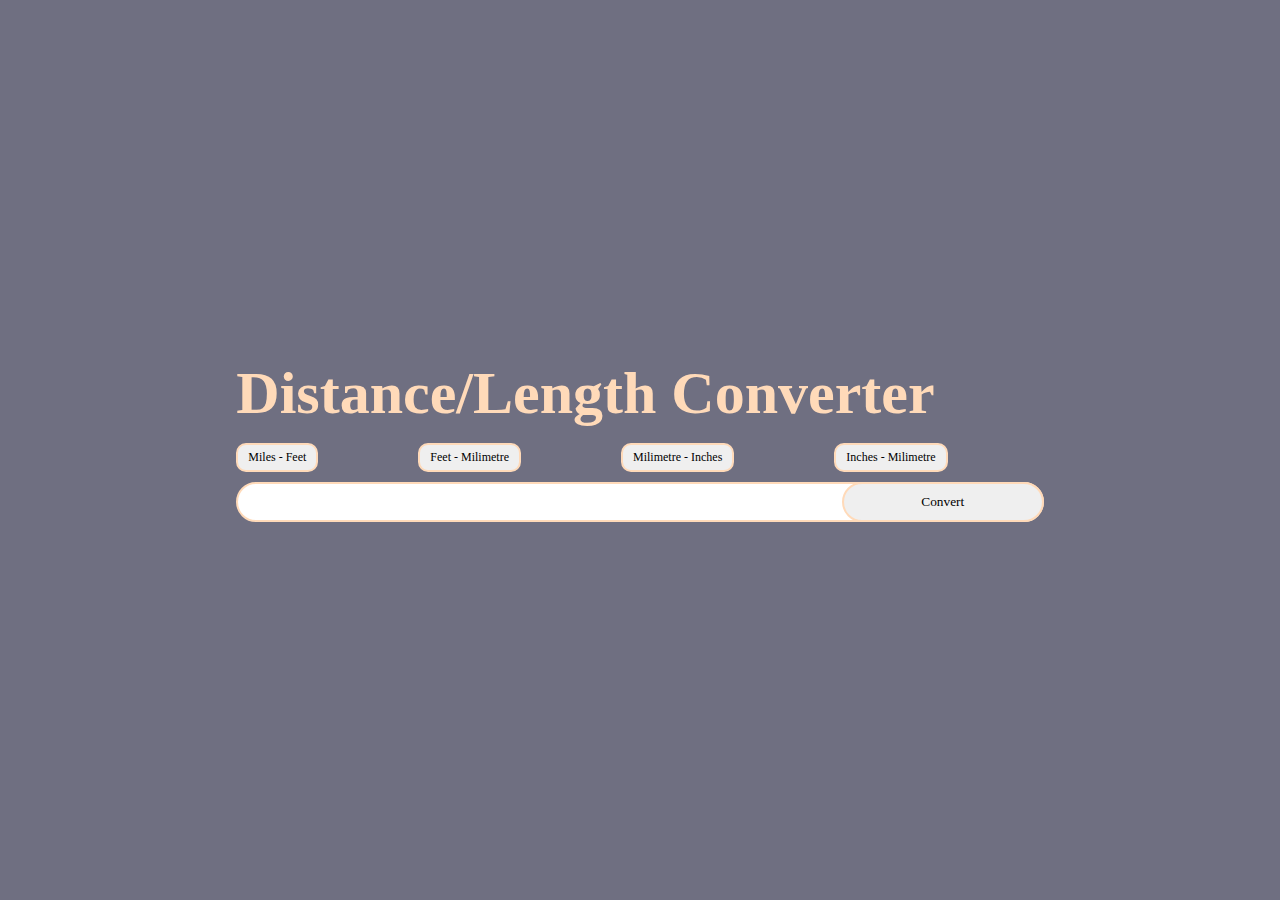
<file: index.html>
<!DOCTYPE html>
<html lang="en">
<head>
    <meta charset="UTF-8">
    <meta http-equiv="X-UA-Compatible" content="IE=edge">
    <meta name="viewport" content="width=device-width, initial-scale=1.0">
    <title>Digital Converter</title>

    <style>
        button{
            margin-right: 6rem;
        }
        p{
            font-size: 1.2rem;
        }
    </style>
    <link rel="stylesheet" href="style c.css">
</head>
<body>

    <div class="main">
        <h1>Distance/Length Converter</h1>

    <div class="buttons">
        <button id="miles">Miles - Feet</button>
        <button id="feet">Feet - Milimetre</button>
        <button id="milimetre" onclick="myFunction()">Milimetre - Inches</button>
        <button id="inches">Inches - Milimetre</button>
    </div>

    <p id="instruction"></p>

    <form id="form">
        <input type="text" id="number">
        <input type="submit" value="Convert" id="convert">
    </form>

    <p class ="error"id="output"></p>



    </div>


    <script>
        // VARIABLES = var const let
        const miles = document.getElementById('miles');
        const feet = document.getElementById('feet');
        const milimetre = document.getElementById('milimetre');
        const inches = document.getElementById('inches');
        const instruction = document.getElementById('instruction');
        const form = document.getElementById('form');
        const convert = document.getElementById('convert');
        const output = document.getElementById('output');

        let convertType;

        miles.addEventListener('click', function(){
            convertType = "miles";
            instruction.innerHTML = 'Type in a number of miles';
        })

        feet.onclick = function(){
            convertType = "feet";
            instruction.innerHTML = 'Type in a number of feet';
        }

        function myFunction() {
            convertType = "milimetre";
            instruction.innerHTML = 'Type in a number of milimetre';
        }

        function myFunction2() {
            convertType = "inches";
            instruction.innerHTML = 'Type in a number of inches';
        }
        inches.onclick = function() {
            myFunction2()
        }

        

        // FORM SUBMIT
        form.onsubmit = function(event){
            event.preventDefault();

            var number = document.getElementById('number').value;


           if (number) {
                if (convertType == "miles") {
                    var result = (number * 1.60934).toFixed(2);
                    // output.innerHTML = number + " " + "miles" + "=" + result + " feet";
                    output.innerHTML = `${number} miles = ${result} feet`;
                } 
                else if (convertType == "feet") {
                    var result = (number * 0.62137).toFixed(2);
                    output.innerHTML = `${number} feet = ${result} milimetre`;
                }
                else if (convertType == "milimetre") {
                    var result = number * 36;
                    output.innerHTML = `${number} milimetre = ${result} inches`;
                }
                else if (convertType == "inches") {
                    let result = number * 0.3;
                    output.innerHTML = `${number} inches = ${result} milimetre`;
                }
           } 
           else {
                output.innerHTML = 'Please enter a value!'
           }


        }



    </script>


</body>
</html>
</file>
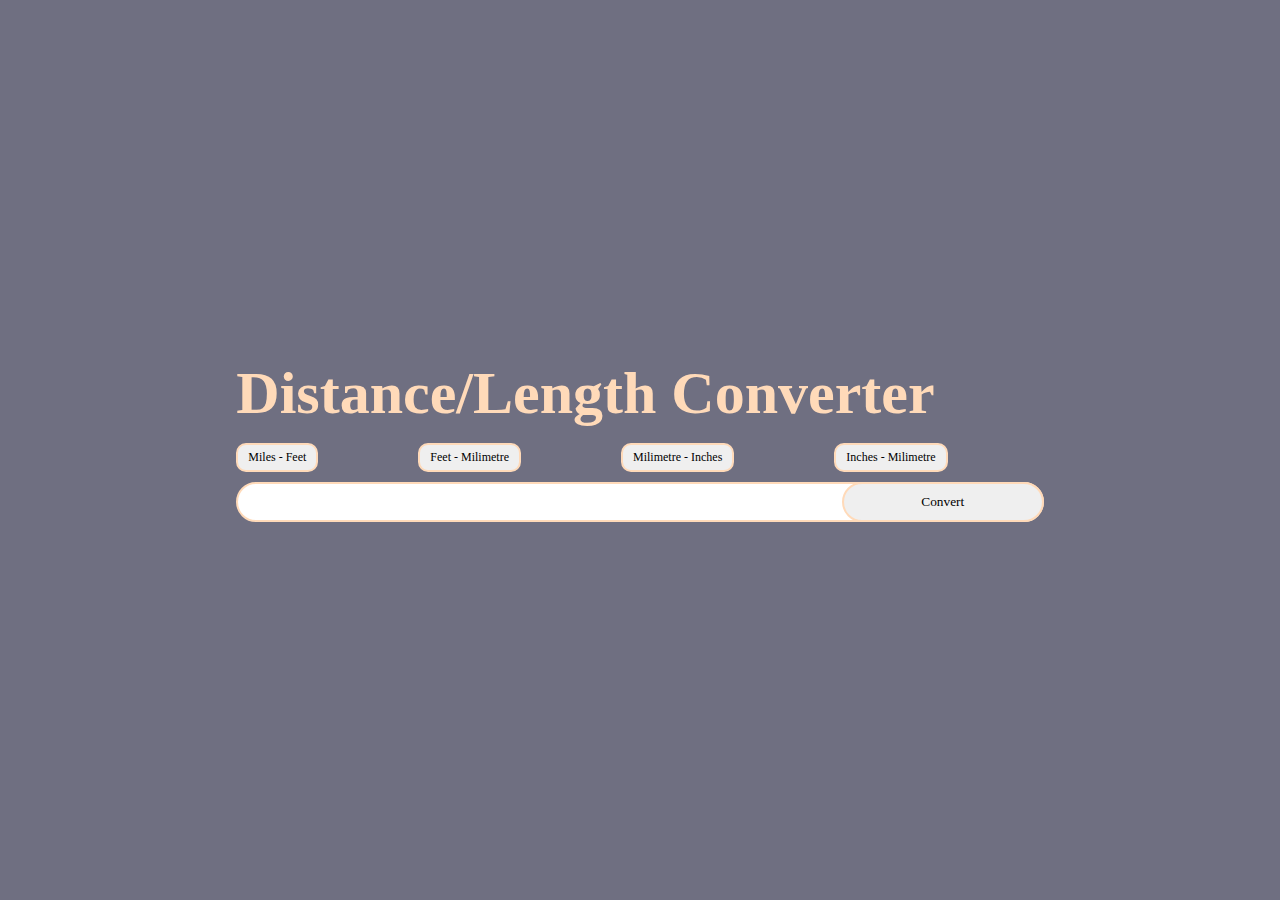
<file: converter2.html>
<!DOCTYPE html>
<html lang="en">
<head>
    <meta charset="UTF-8">
    <meta http-equiv="X-UA-Compatible" content="IE=edge">
    <meta name="viewport" content="width=device-width, initial-scale=1.0">
    <title>Digital Converter</title>

    <style>
        button{
            margin-right: 6rem;
        }
        p{
            font-size: 1.2rem;
        }
    </style>
    <link rel="stylesheet" href="style c.css">
</head>
<body>

    <div class="main">
        <h1>Distance/Length Converter</h1>

    <div class="buttons">
        <button id="miles">Miles - Feet</button>
        <button id="feet">Feet - Milimetre</button>
        <button id="milimetre" onclick="myFunction()">Milimetre - Inches</button>
        <button id="inches">Inches - Milimetre</button>
    </div>

    <p id="instruction"></p>

    <form id="form">
        <input type="text" id="number">
        <input type="submit" value="Convert" id="convert">
    </form>

    <p class ="error"id="output"></p>



    </div>


    <script>
        // VARIABLES = var const let
        const miles = document.getElementById('miles');
        const feet = document.getElementById('feet');
        const milimetre = document.getElementById('milimetre');
        const inches = document.getElementById('inches');
        const instruction = document.getElementById('instruction');
        const form = document.getElementById('form');
        const convert = document.getElementById('convert');
        const output = document.getElementById('output');

        let convertType;

        miles.addEventListener('click', function(){
            convertType = "miles";
            instruction.innerHTML = 'Type in a number of miles';
        })

        feet.onclick = function(){
            convertType = "feet";
            instruction.innerHTML = 'Type in a number of feet';
        }

        function myFunction() {
            convertType = "milimetre";
            instruction.innerHTML = 'Type in a number of milimetre';
        }

        function myFunction2() {
            convertType = "inches";
            instruction.innerHTML = 'Type in a number of inches';
        }
        inches.onclick = function() {
            myFunction2()
        }

        

        // FORM SUBMIT
        form.onsubmit = function(event){
            event.preventDefault();

            var number = document.getElementById('number').value;


           if (number) {
                if (convertType == "miles") {
                    var result = (number * 1.60934).toFixed(2);
                    // output.innerHTML = number + " " + "miles" + "=" + result + " feet";
                    output.innerHTML = `${number} miles = ${result} feet`;
                } 
                else if (convertType == "feet") {
                    var result = (number * 0.62137).toFixed(2);
                    output.innerHTML = `${number} feet = ${result} milimetre`;
                }
                else if (convertType == "milimetre") {
                    var result = number * 36;
                    output.innerHTML = `${number} milimetre = ${result} inches`;
                }
                else if (convertType == "inches") {
                    let result = number * 0.3;
                    output.innerHTML = `${number} inches = ${result} milimetre`;
                }
           } 
           else {
                output.innerHTML = 'Please enter a value!'
           }


        }



    </script>


</body>
</html>
</file>
<file: style c.css>
*{
    margin: 0%;
    padding: 0%;
    box-sizing: border-box;
    font-family: 'Bubblegum Sans', cursive;
    


}

body{
    width: 100vw;
    height: 100vh;
    background-color: rgb(111, 111, 129);
    display: flex;
    align-items: center;
    justify-content: center;
}

h1{
    margin-bottom: 15px;
    color: peachpuff;
    font-size: 60px;
    

}
p{
    margin-bottom: 10px;
    font-size: 12px;
}

button{
    outline: none;
    border: 2px solid black;
    border-radius: 10px;
    padding: 5px 10px;
    font-size: 12px;
    border-color: peachpuff
}

form{
    width: 100%;
    position: relative;
    margin-bottom: 20px;
}

form input {
    border-radius: 25px;
    padding: 10px;
    border: 2px solid peachpuff
}

body .error{
    font-size: 30px;
    color: peachpuff;
}

form input :focus{
    outline: none;
}

form input[type=text]{
    width: 100%;
    top: 0;
    left: 0;
    
}
form input[type=submit]{
    width: 25%;
    top: 0;
    right: 0;
    position: absolute;
    
    
}

@media (max-width :1000px){
    main{
        margin: 15px;
        width: 100%;



    }

    h1{
        font-size: 22px;

    }

    button{
        margin-bottom: 20px;
        margin-left: 40px;
        display: inline;
        display: flex;
    

    }
    
    form input{
        width: 20px;
    }







}
</file>
